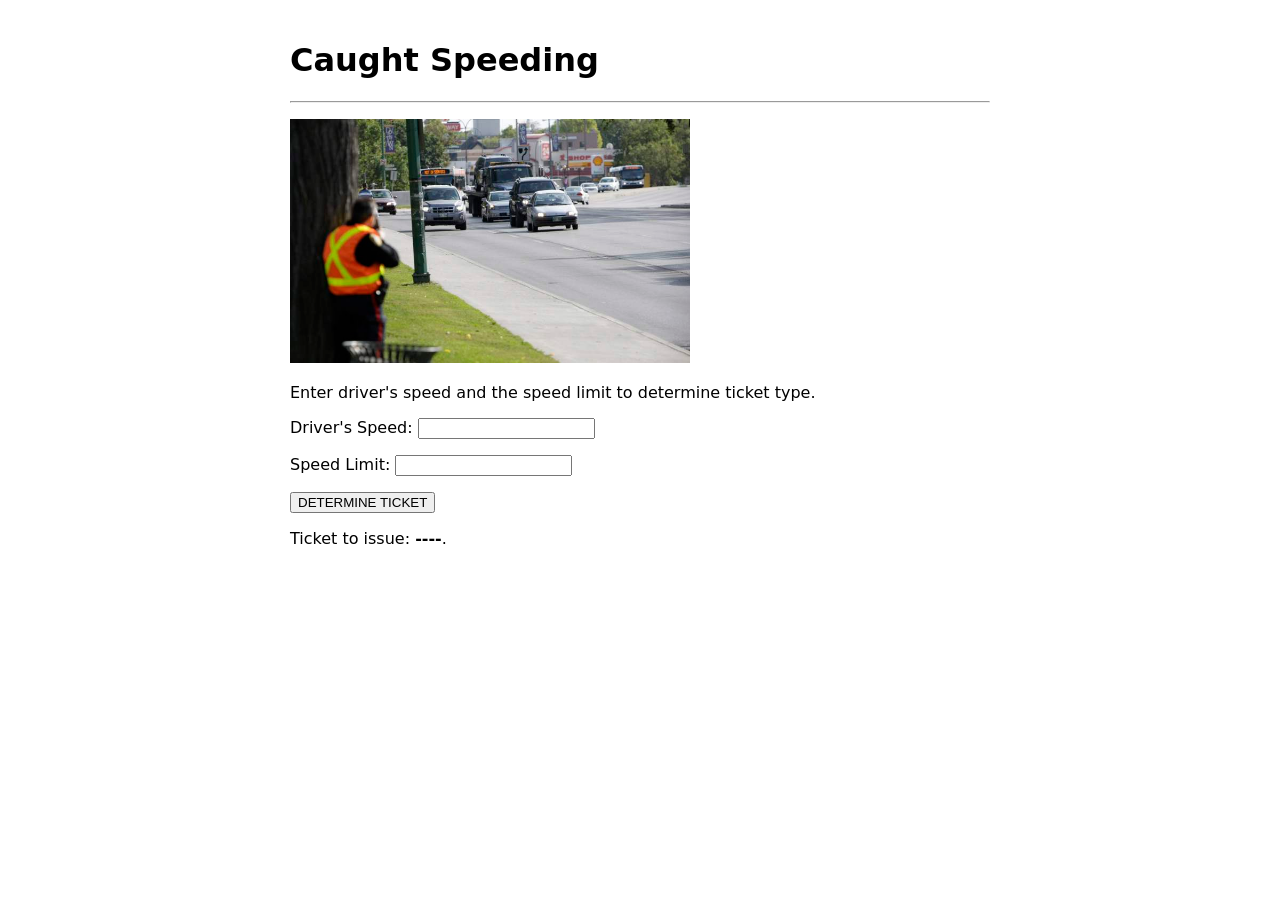
<file: speeding-stuff fixed-main/index.html>
<!DOCTYPE html>
<html lang="en">
  <head>
    <meta charset="UTF-8" />
    <meta http-equiv="X-UA-Compatible" content="IE=edge" />
    <meta name="viewport" content="width=device-width, initial-scale=1.0" />

    <title>Caught Speeding</title>

    <link rel="icon" type="image/x-icon" href="img/favicon.ico" />
    <link rel="stylesheet" href="style.css" />

    <script defer src="main.js"></script>
  </head>

  <body>
    <h1>Caught Speeding</h1>
    <hr />

    <p>
      <img src="img/speedtrap.jpg" alt="Speed Trap" width="400" />
    </p>

    <p>Enter driver's speed and the speed limit to determine ticket type.</p>

    <p>Driver's Speed: <input id="driver-speed" type="num" /></p>
    <p>Speed Limit: <input id="speed-limit" type="num" /></p>
    <p>
      <button id="determine-btn">DETERMINE TICKET</button>
    </p>

    <p>
      Ticket to issue:
      <span id="output">----</span>.
    </p>
  </body>
</html>
</file>
<file: speeding-stuff fixed-main/style.css>
body {
  width: 700px;
  margin: auto;
  padding: 20px;
  font-family: system-ui, -apple-system, BlinkMacSystemFont, 'Segoe UI', Roboto, Oxygen, Ubuntu, Cantarell, 'Open Sans', 'Helvetica Neue', sans-serif;
}

span {
  font-weight: bold;
}
</file>
<file: speeding-stuff-main/style.css>
body {
  width: 700px;
  margin: auto;
  padding: 20px;
  font-family: system-ui, -apple-system, BlinkMacSystemFont, 'Segoe UI', Roboto, Oxygen, Ubuntu, Cantarell, 'Open Sans', 'Helvetica Neue', sans-serif;
}

span {
  font-weight: bold;
}
</file>
